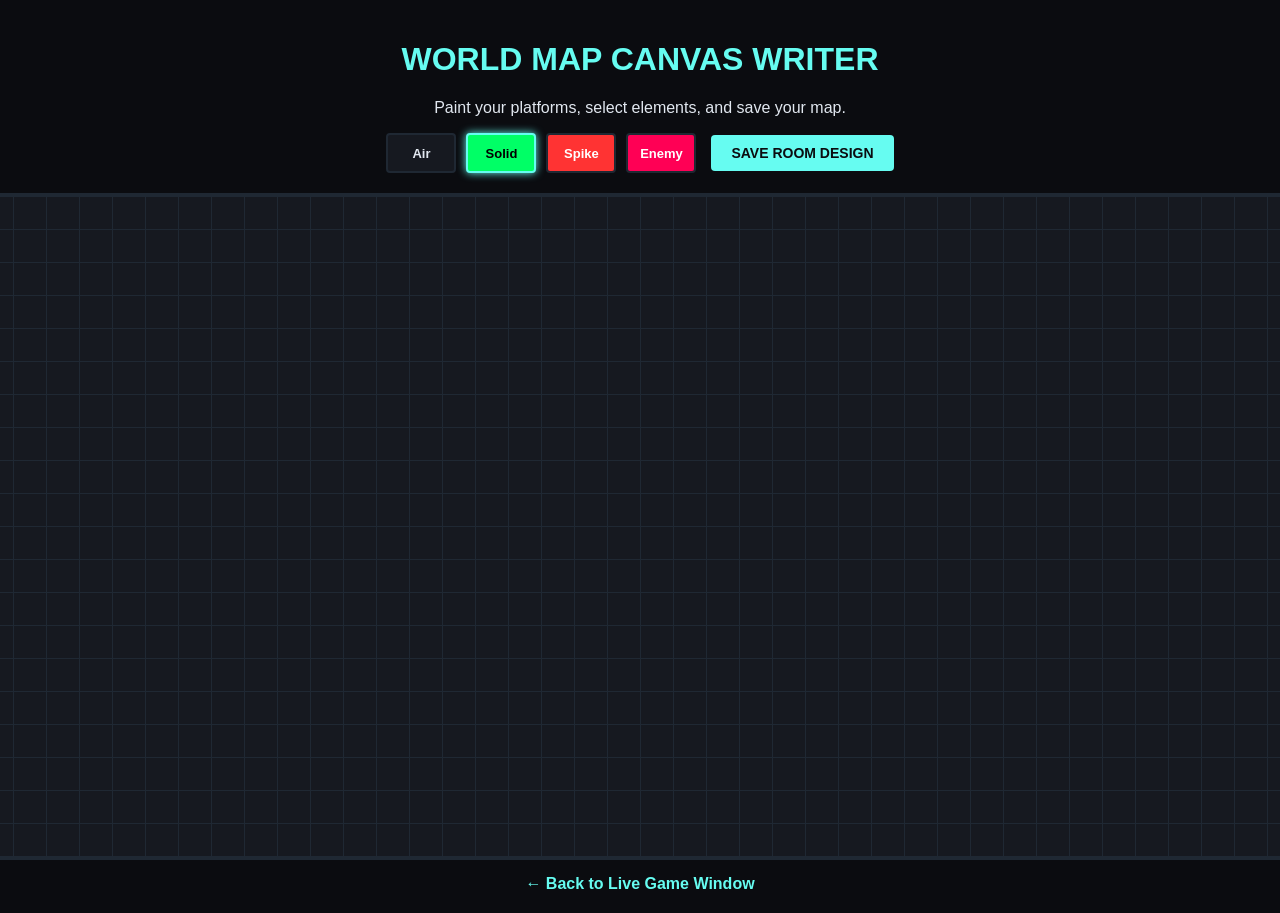
<file: editor.html>
<!DOCTYPE html>
<html lang="en">
<head>
    <meta charset="UTF-8">
    <meta name="viewport" content="width=device-width, initial-scale=1.0">
    <title>MetroidVania Room Builder</title>
    <style>
        body {
            background-color: #0b0c10; color: #e2e8f0; font-family: Arial, sans-serif;
            margin: 0; padding: 20px; display: flex; flex-direction: column; align-items: center;
        }
        h1 { color: #66fcf1; margin-bottom: 5px; }
        .controls { margin-bottom: 20px; display: flex; gap: 15px; align-items: center; }
        .palette { display: flex; gap: 10px; }
        .tool {
            width: 70px; height: 40px; border: 2px solid #1f2833; cursor: pointer;
            display: flex; justify-content: center; align-items: center; font-size: 13px; font-weight: bold;
            border-radius: 4px; user-select: none; box-sizing: border-box;
        }
        .tool.active { border-color: #66fcf1; box-shadow: 0 0 8px #66fcf1; }
        .air { background-color: #161920; }
        .solid { background-color: #00ff66; color: black; }
        .hazard { background-color: #ff3333; color: white; }
        .enemy-spawn { background-color: #ff0055; color: white; }
        
        #editor-grid {
            display: grid; grid-template-columns: repeat(40, 32px); grid-template-rows: repeat(20, 32px);
            gap: 1px; background-color: #1f2833; border: 4px solid #1f2833;
        }
        .cell { width: 32px; height: 32px; background-color: #161920; cursor: crosshair; box-sizing: border-box; }
        .cell.solid { background-color: #00ff66; }
        .cell.hazard { background-color: #ff3333; }
        .cell.enemy-spawn { background-color: #ff0055; }
        
        button {
            background-color: #66fcf1; color: #0b0c10; border: none; padding: 10px 20px;
            font-weight: bold; border-radius: 4px; cursor: pointer; font-size: 14px;
        }
        button:hover { background-color: #45a29e; }
        a { color: #66fcf1; text-decoration: none; margin-top: 15px; font-weight: bold; }
    </style>
</head>
<body>
    <h1>WORLD MAP CANVAS WRITER</h1>
    <p>Paint your platforms, select elements, and save your map.</p>
    <div class="controls">
        <div class="palette">
            <div class="tool air" data-type="0">Air</div>
            <div class="tool solid active" data-type="1">Solid</div>
            <div class="tool hazard" data-type="2">Spike</div>
            <div class="tool enemy-spawn" data-type="3">Enemy</div>
        </div>
        <button id="save-btn">SAVE ROOM DESIGN</button>
    </div>
    <div id="editor-grid"></div>
    <a href="index.html">← Back to Live Game Window</a>

    <script>
        const COLS = 40; const ROWS = 20; let selectedType = 1; 
        let mapData = Array(ROWS).fill().map(() => Array(COLS).fill(0));

        let existingMap = localStorage.getItem('customMetroidvaniaMap');
        if (existingMap) { mapData = JSON.parse(existingMap); }

        const gridContainer = document.getElementById('editor-grid');
        const tools = document.querySelectorAll('.tool');

        for (let r = 0; r < ROWS; r++) {
            for (let c = 0; c < COLS; c++) {
                const cell = document.createElement('div');
                cell.classList.add('cell');
                if (mapData[r][c] === 1) cell.classList.add('solid');
                if (mapData[r][c] === 2) cell.classList.add('hazard');
                if (mapData[r][c] === 3) cell.classList.add('enemy-spawn');
                
                cell.addEventListener('mousedown', () => paintCell(cell, r, c));
                cell.addEventListener('mouseover', (e) => { if (e.buttons === 1) paintCell(cell, r, c); });
                gridContainer.appendChild(cell);
            }
        }

        tools.forEach(t => {
            t.addEventListener('click', () => {
                tools.forEach(o => o.classList.remove('active'));
                t.classList.add('active');
                selectedType = parseInt(t.dataset.type);
            });
        });

        function paintCell(cell, r, c) {
            mapData[r][c] = selectedType;
            cell.className = 'cell';
            if (selectedType === 1) cell.classList.add('solid');
            if (selectedType === 2) cell.classList.add('hazard');
            if (selectedType === 3) cell.classList.add('enemy-spawn');
        }

        document.getElementById('save-btn').addEventListener('click', () => {
            localStorage.setItem('customMetroidvaniaMap', JSON.stringify(mapData));
            alert("Room data successfully saved!");
        });
    </script>
</body>
</html>
</file>
